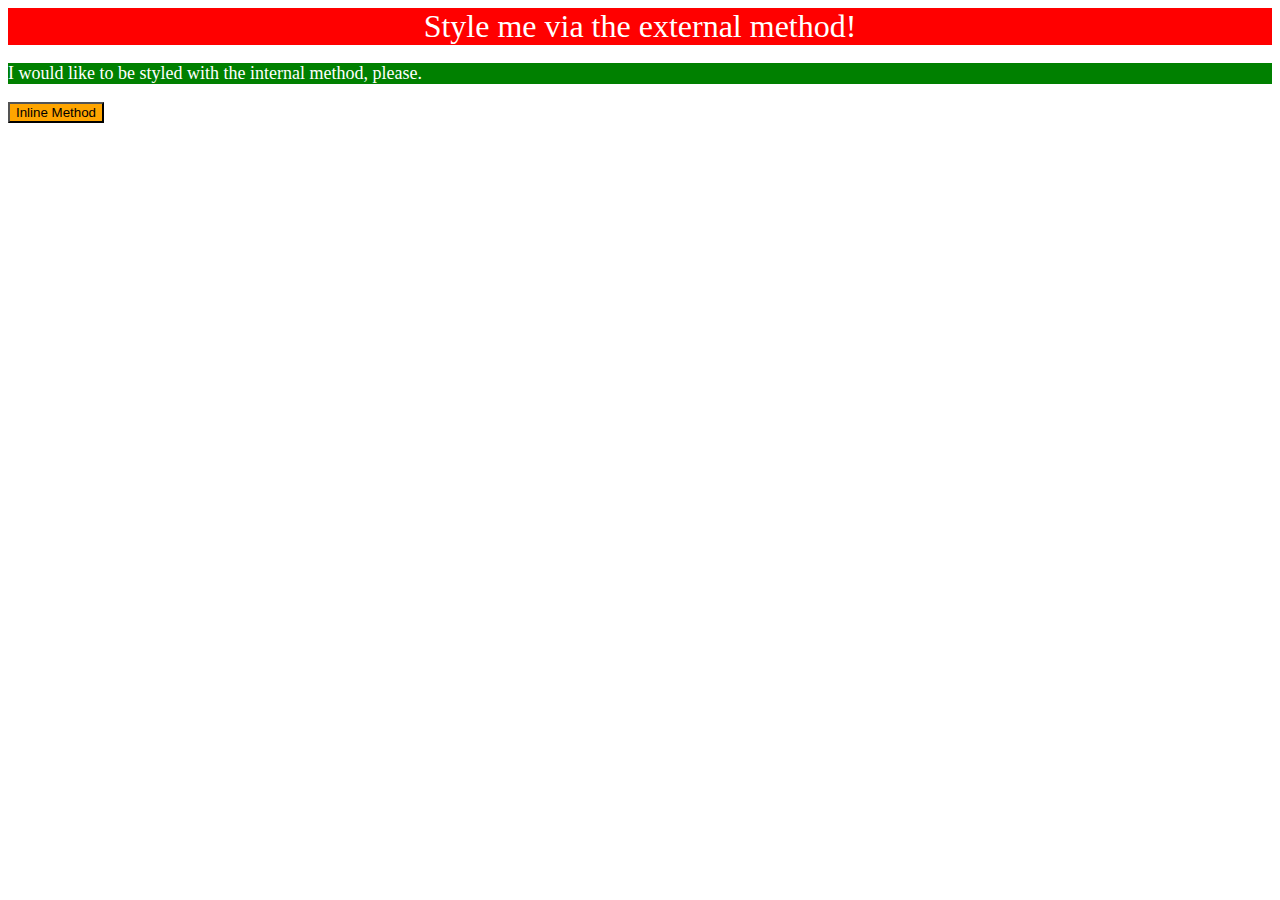
<file: foundations/01-css-methods/index.html>
<!DOCTYPE html>
<html lang="en">
  <head>
    <meta charset="UTF-8">
    <meta http-equiv="X-UA-Compatible" content="IE=edge">
    <meta name="viewport" content="width=device-width, initial-scale=1.0">
    <title>Methods for Adding CSS</title>
    <link rel="stylesheet" href="./style.css">
    <style>
      p {
        background-color: green;
        font-size: 18px;
        color: white;
      }
    </style>
  </head>
  <body>
    <div>Style me via the external method!</div>
    <p>I would like to be styled with the internal method, please.</p>
    <button style="background-color: orange; font: size 18px;">Inline Method</button>
  </body>
</html>
</file>
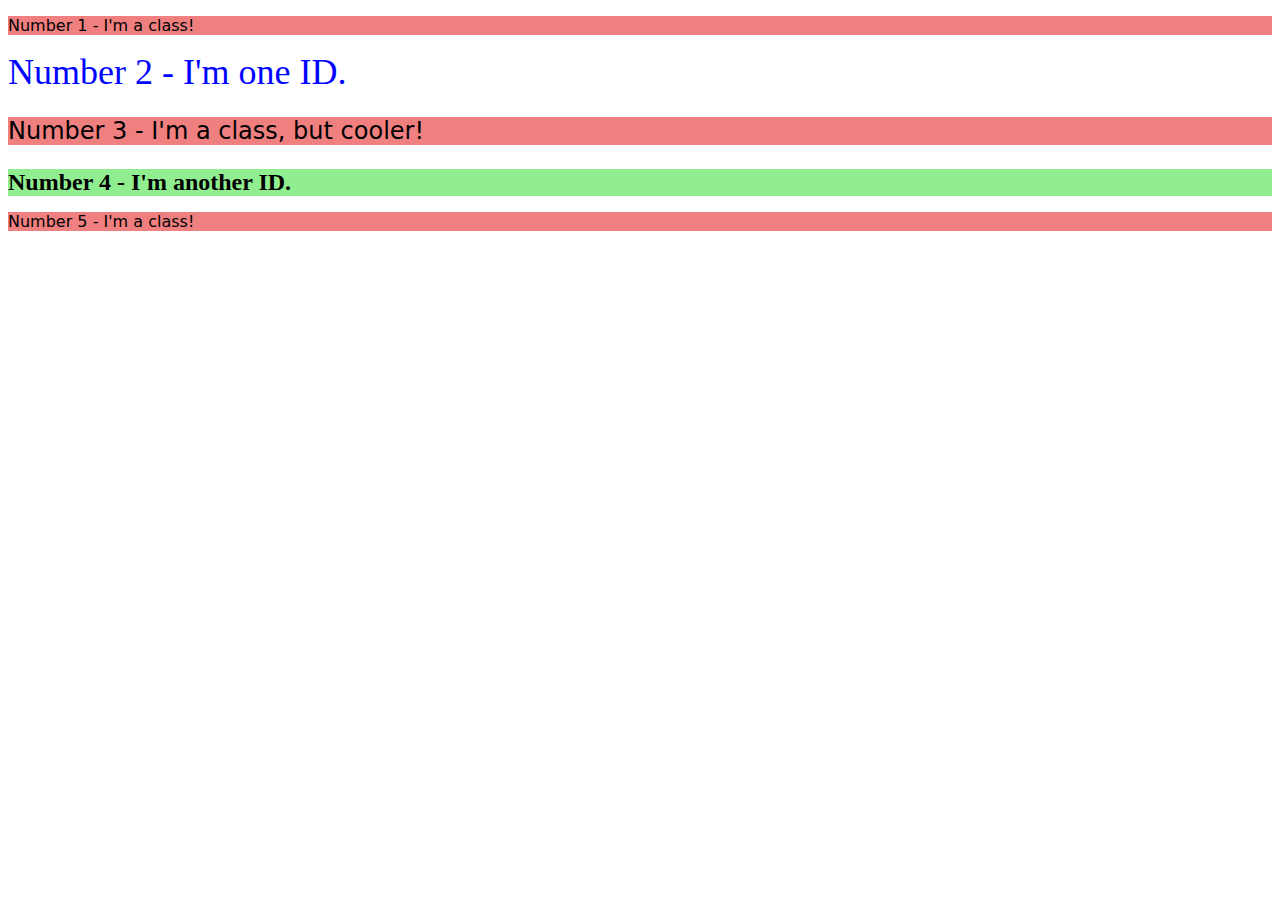
<file: foundations/02-class-id-selectors/index.html>
<!DOCTYPE html>
<html lang="en">
  <head>
    <meta charset="UTF-8">
    <meta http-equiv="X-UA-Compatible" content="IE=edge">
    <meta name="viewport" content="width=device-width, initial-scale=1.0">
    <title>Class and ID Selectors</title>
    <link rel="stylesheet" href="style.css">
  </head>
  <body>
    <p class="odd_number">Number 1 - I'm a class!</p>
    <div id="second_element">Number 2 - I'm one ID.</div>
    <p class=" odd_number third_element">Number 3 - I'm a class, but cooler!</p>
    <div id="fourth_element">Number 4 - I'm another ID.</div>
    <p class="odd_number">Number 5 - I'm a class!</p>
  </body>
</html>
</file>
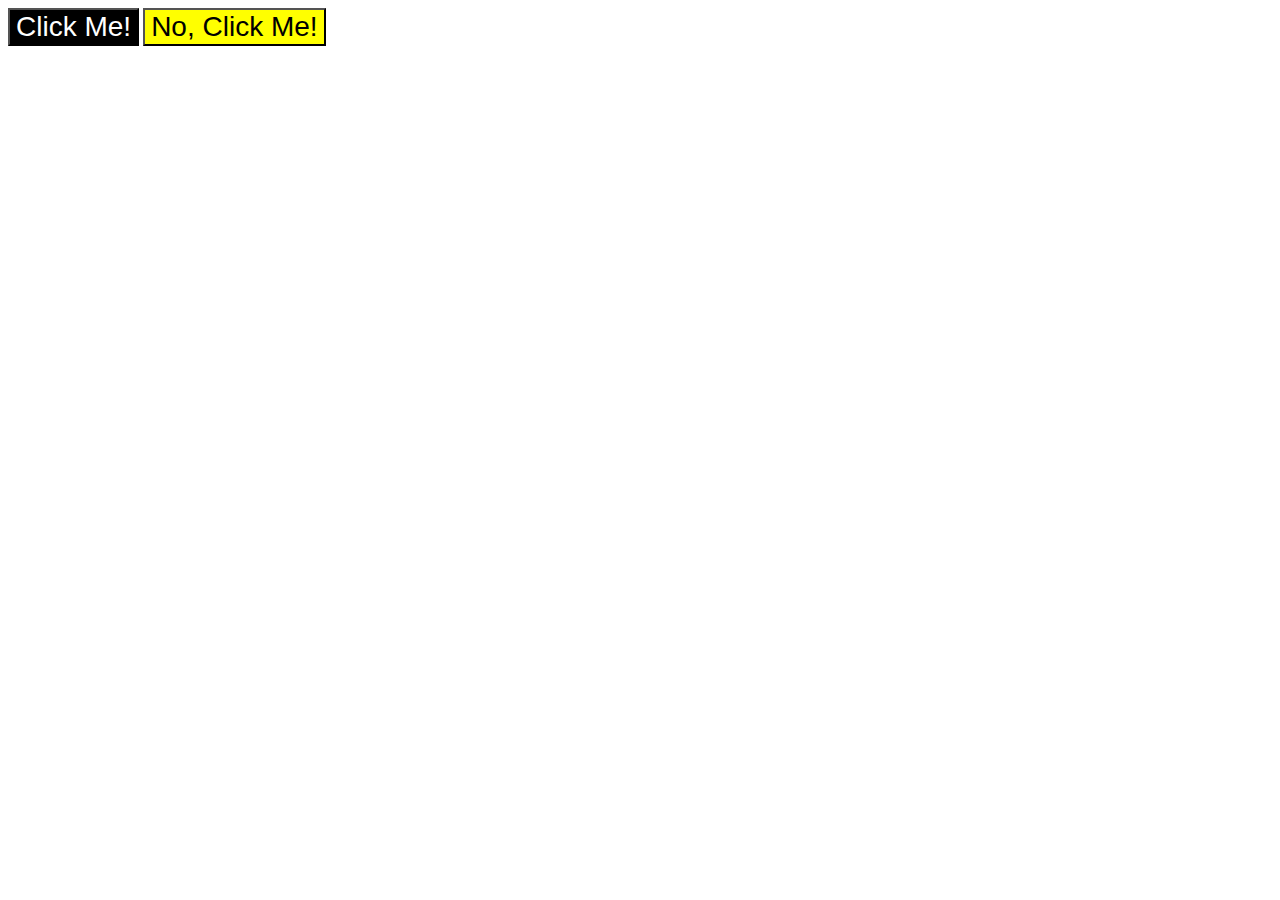
<file: foundations/03-grouping-selectors/index.html>
<!DOCTYPE html>
<html lang="en">
  <head>
    <meta charset="UTF-8">
    <meta http-equiv="X-UA-Compatible" content="IE=edge">
    <meta name="viewport" content="width=device-width, initial-scale=1.0">
    <title>Grouping Selectors</title>
    <link rel="stylesheet" href="style.css">
  </head>
  <body>
    <button class="first">Click Me!</button>
    <button class="second">No, Click Me!</button>
  </body>
</html>
</file>
<file: foundations/01-css-methods/style.css>
div {
    background-color: red;
    text-align: center;
    color: white;
    font-size: 32px;
    font-style: bold;
}
</file>
<file: foundations/02-class-id-selectors/style.css>
.odd_number {
    background-color: rgb(240, 128, 128);
    font-family: verdana, 'dejavu sans', 'sans-serif';
}

#second_element {
    color: rgb(0, 04, 256);
    font-size: 36px;
}

.third_element {
    font-size: 24px;
}

#fourth_element {
    background-color: rgb(144, 238, 144);
    font-size: 24px;
    font-weight: bold;
}
</file>
<file: foundations/03-grouping-selectors/style.css>
.first,
.second{
    font-size: 28px;
    font-family: helvetica, 'Times New Roman', sans-serif;    
}

.first {
    background-color: rgb(0,0,0);
    color:rgb(256,256,256);
}

.second {
    background-color: #ffff00;
}
</file>
